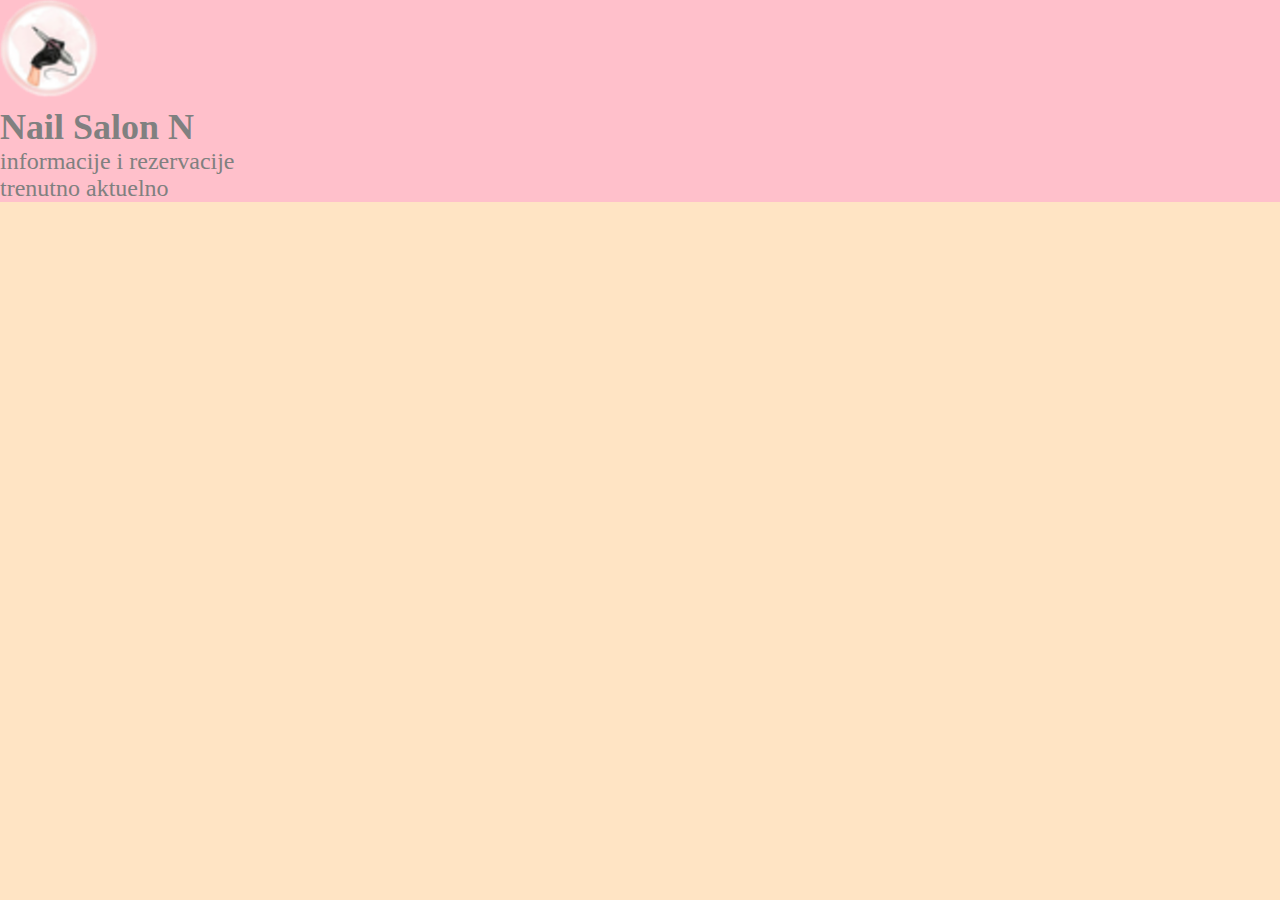
<file: index.html/index.html>
<!DOCTYPE html>
<html lang="en">
    <head>
        <meta charset="UTF-8">
        <meta name="viewport" content="width=device-width, initial-scale=1.0">
        <meta http-equiv="X-UA-Compatible" content="ie=edge">
        <title>Moj sajt</title>
        <link rel="stylesheet" href="style.css">
    </head>
    <body>
        <nav>
            <img src="logo.png">
            <h2>Nail Salon N</h2>
            <ui>
                <li>informacije i rezervacije</li>
                <li>trenutno aktuelno</li>
            </ui>
        </nav>
    </body>
</html>
</file>
<file: index.html/style.css>
* {
    margin: 0;
    padding: 0;
    box-sizing: border-box;

}

body {
    font-size: 24px;
    font-family: Cambria, Cochin, Georgia, Times, 'Times New Roman', serif;
    color: black;
    background-color: bisque;
}

nav{
    color: gray;
    background-color: pink;

}
</file>
